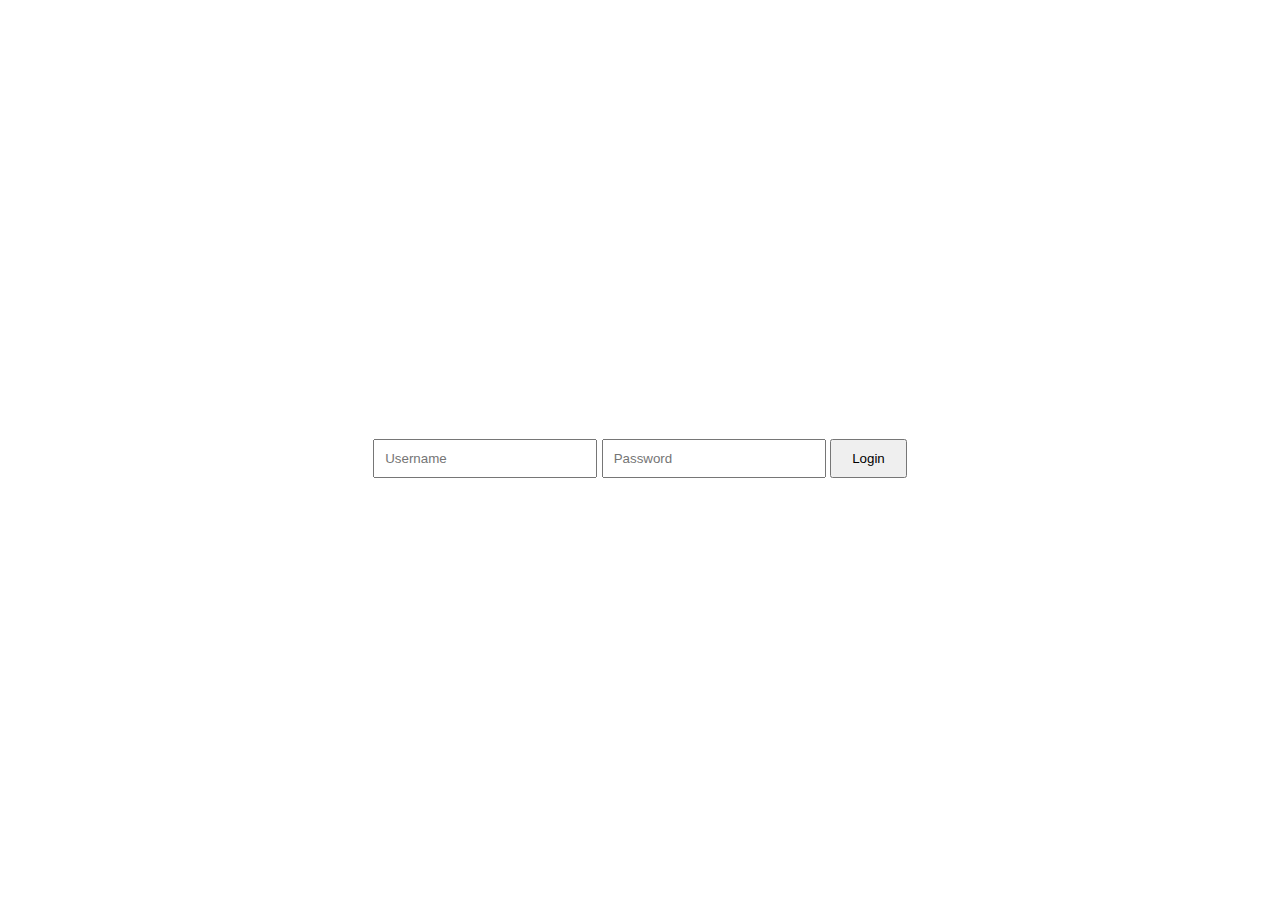
<file: frontend/index.html>
<!DOCTYPE html>
<html lang="en">
<head>
    <meta charset="UTF-8">
    <meta name="viewport" content="width=device-width, initial-scale=1.0">
    <title>Chat Application</title>
    <link rel="stylesheet" href="style.css">
</head>
<body>
    <!-- Login Section -->
    <div id="login-section">
        <input type="text" id="username" placeholder="Username" />
        <input type="password" id="password" placeholder="Password" />
        <button onclick="showUpload()">Login</button>
    </div>
    
    <!-- Upload Section (Initially Hidden) -->
    <div id="upload-section" style="display: none;">
        <input type="file" id="fileInput" />
        <div id="fileContent"></div>
        <button onclick="showChat()">Go to Chat</button>
    </div>
    
    <!-- Chat Section (Initially Hidden) -->
    <div id="chat-section" style="display: none;">
        <!-- Placeholder for Chat -->
        <p>Chat would go here. Please integrate the chat widget as per platform's guidelines.</p>
    </div>
    
    <script src="app.js"></script>
</body>
</html>
</file>
<file: frontend/style.css>
body {
    font-family: Arial, sans-serif;
    display: flex;
    justify-content: center;
    align-items: center;
    height: 100vh;
    flex-direction: column;
}

.login-container, .upload-container {
    display: flex;
    flex-direction: column;
    gap: 10px;
}

input[type="text"], input[type="password"], input[type="file"] {
    padding: 10px;
    margin: 5px 0;
    width: 200px;
}

button {
    padding: 10px 20px;
    cursor: pointer;
}
</file>
